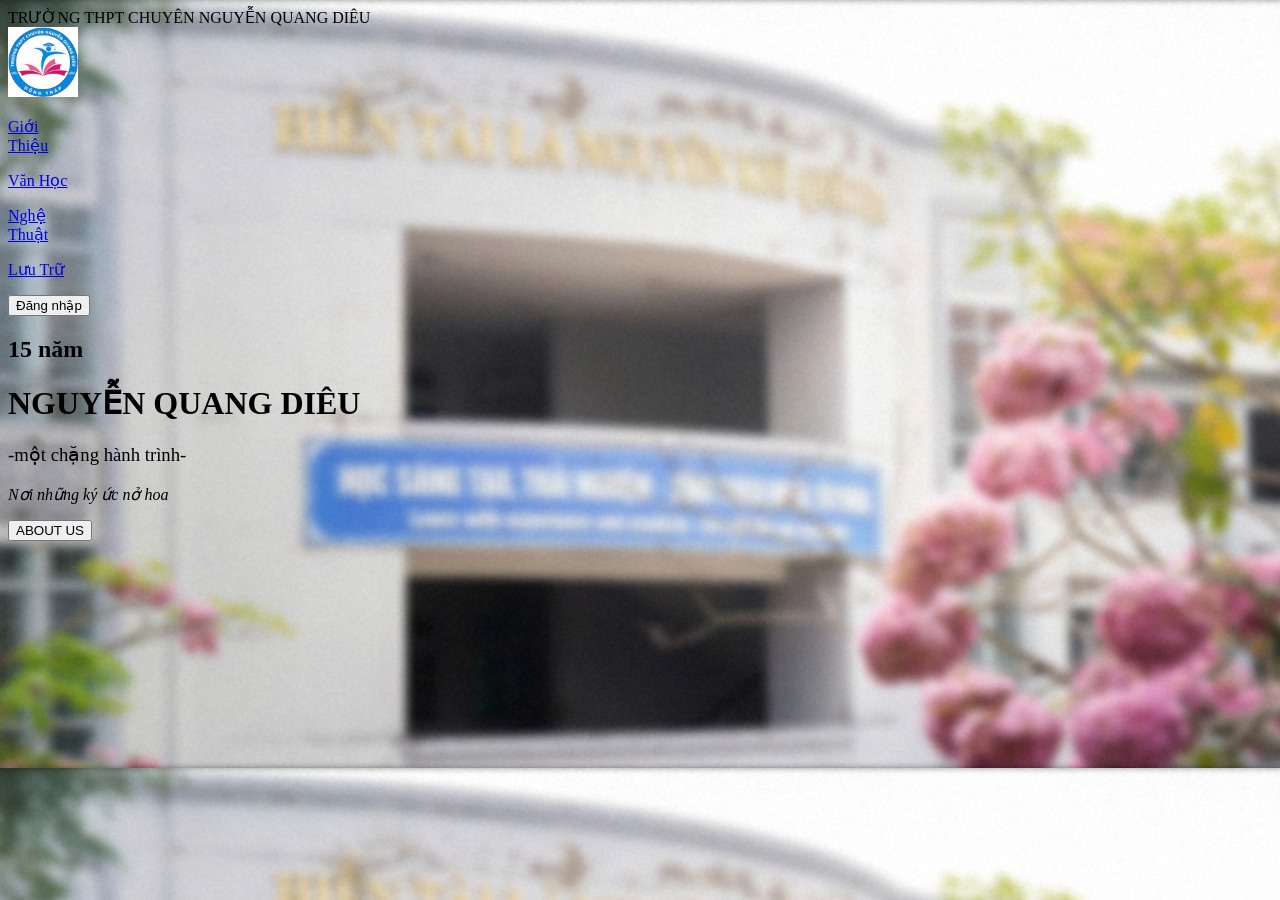
<file: index.html>
<!doctype html>
<html lang="en">
  <head>
    <meta charset="UTF-8" />
    <meta name="viewport" content="width=device-width, initial-scale=1.0" />
    <title>THPT Chuyên Nguyễn Quang Diêu</title>
    <link rel="stylesheet" href="style.css" />
  </head>
  <body background="nqd.jpg">
    <header>
      <div class="css">
        <div>TRƯỜNG THPT CHUYÊN NGUYỄN QUANG DIÊU</div>
        <a href="index.html">
          <img src="logo.jpg" alt="logo" width="70"
        /></a>
      </div>
      <div class="css" style="width: 70px">
        <a href="gioithieu.html">
          <p>Giới Thiệu</p>
        </a>
      </div>
      <div class="css" style="width: 70px">
        <a href="vanhoc.html">
          <p>Văn Học</p>
        </a>
      </div>
      <div class="css" style="width: 80px">
        <a href="nghethuat.html">
          <p>Nghệ Thuật</p>
        </a>
      </div>
      <div class="css" style="width: 70px">
        <a href="luutru.html">
          <p>Lưu Trữ</p>
        </a>
      </div>
      <div class="css" class="js" style="display: block">
        <a href="dangnhap.html">
          <button type="button">Đăng nhập</button>
        </a>
      </div>
    </header>
    <main class="ten">
      <h2 style="width: fit-content">15 năm</h2>
      <h1 style="width: fit-content">NGUYỄN QUANG DIÊU</h1>
      <h3 style="font-weight: normal; width: fit-content">
        -một chặng hành trình-
      </h3>
      <p><i>Nơi những ký ức nở hoa</i></p>
      <a
        href="gioithieu.html"
        style="text-decoration: none; color: inherit"
        class="js"
      >
        <button type="button">ABOUT US</button>
      </a>
    </main>
  </body>
</html>
</file>
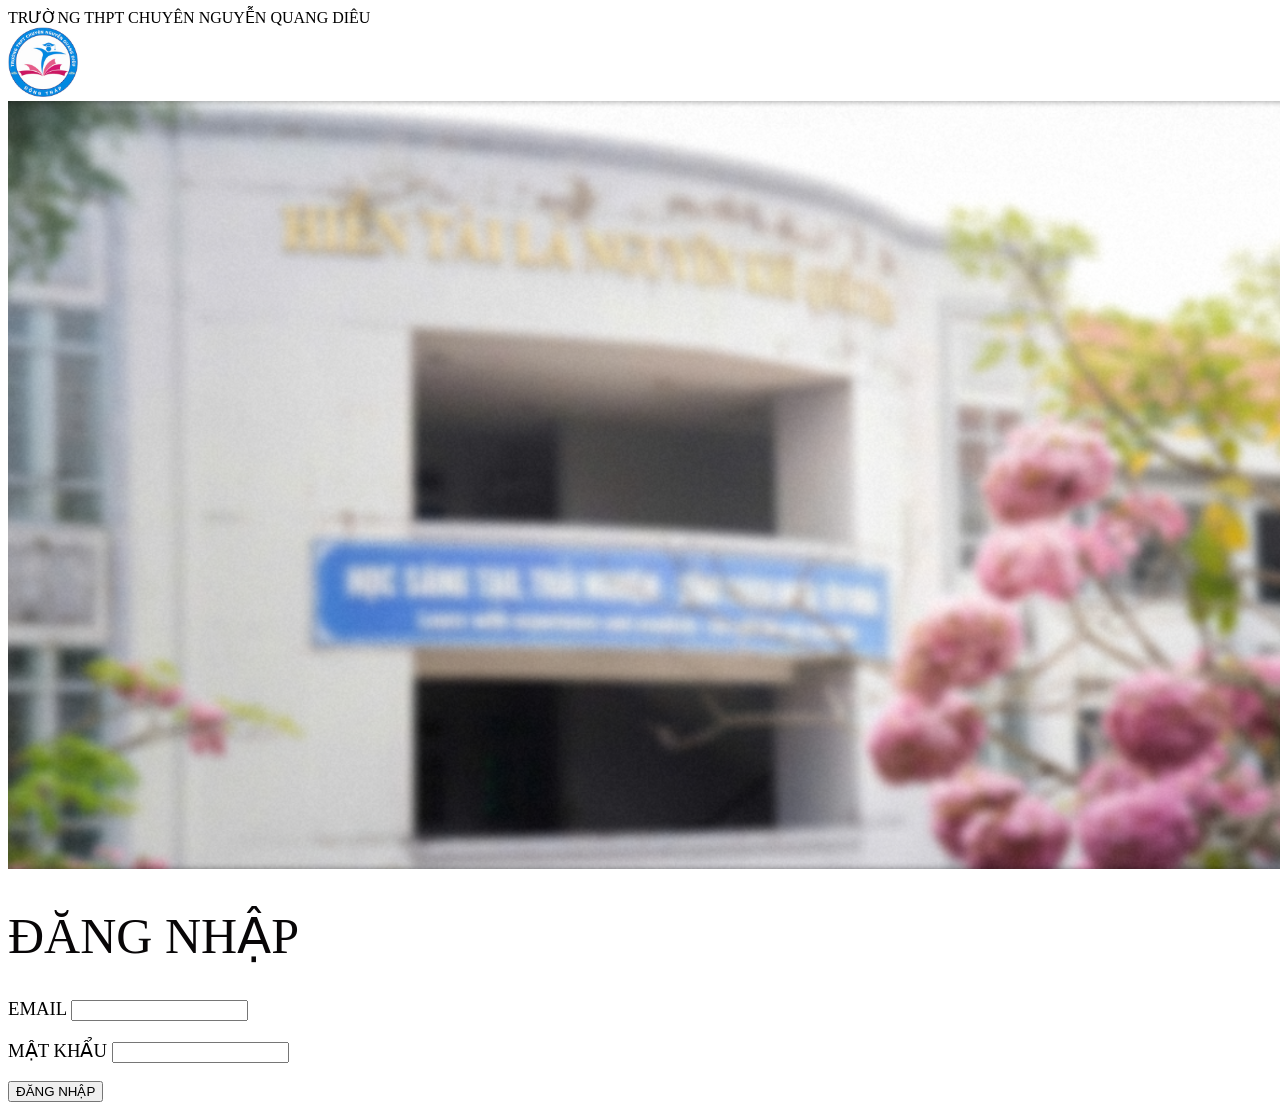
<file: dangnhap.html>
<!doctype html>
<html lang="en">
  <head>
    <meta charset="UTF-8" />
    <meta name="viewport" content="width, initial-scale=1.0" />
    <title>Đăng nhập</title>
  </head>
  <body>
    <header>
      <div>
        <div>TRƯỜNG THPT CHUYÊN NGUYỄN QUANG DIÊU</div>
        <a href="index.html">
          <img
            src="logo.jpg"
            alt="logo"
            width="70"
          />
        </a>
      </div>
    </header>
    <main>
      <div><img src="nqd.jpg" alt="img" /></div>
      <div>
        <h1
          style="
            font-weight: normal;
            color: oklch(12.607% 0.00526 344.95);
            font-size: 50px;
          "
        >
          ĐĂNG NHẬP
        </h1>
        <h3 style="font-weight: normal">
          EMAIL
          <input type="text" placeholder="" />
        </h3>
        <h3 style="font-weight: normal">
          MẬT KHẨU
          <input type="text" placeholder="" />
        </h3>
        <a href="index.html">
          <button type="button">ĐĂNG NHẬP</button>
        </a>
      </div>
    </main>
  </body>
</html>
</file>
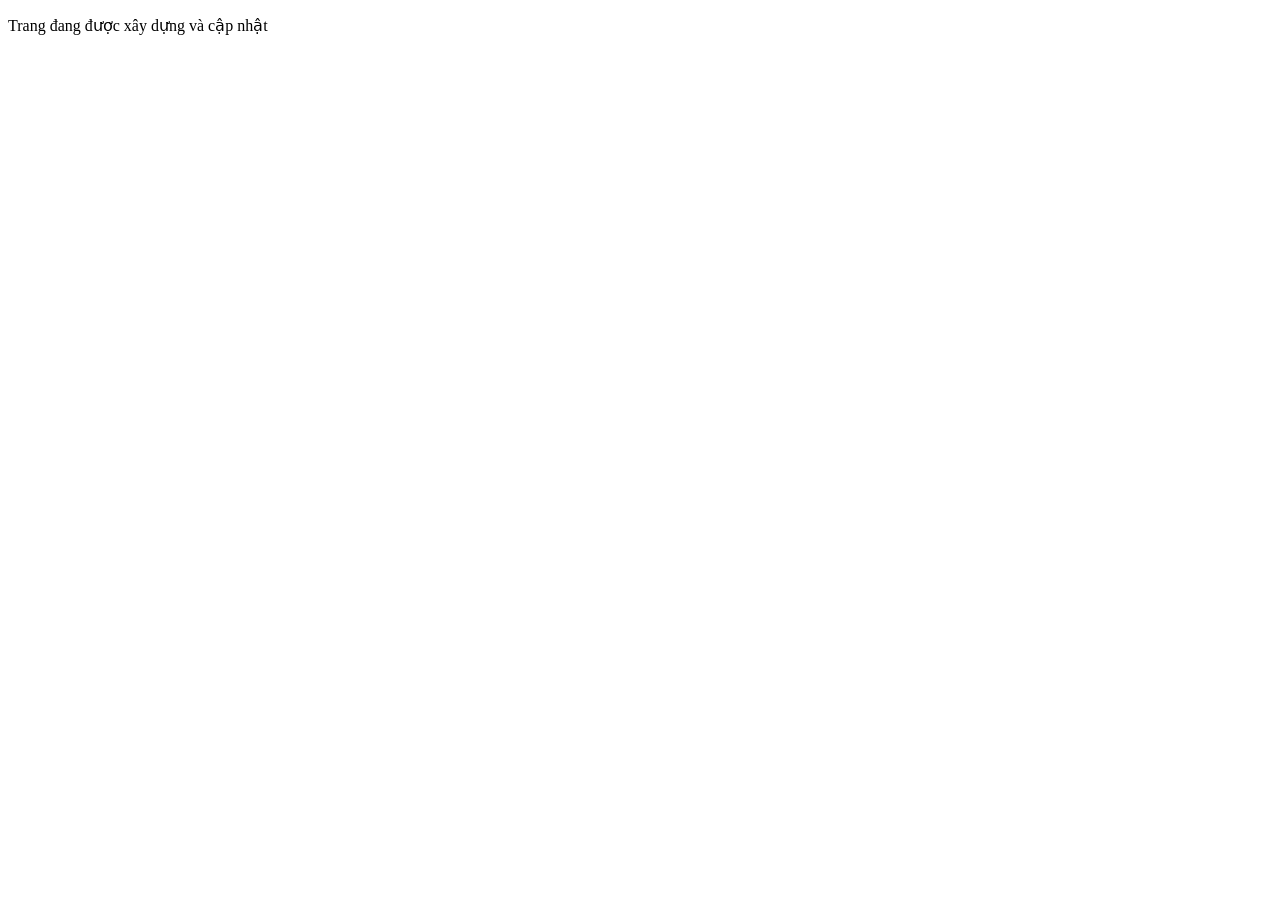
<file: Indevelop.html>
<!DOCTYPE html>
<html lang="vi">
<head>
    <meta charset="UTF-8">
    <meta name="viewport" content="width=device-width, initial-scale=1.0">
    <title>Góc Lưu Trữ</title>
    <link rel="stylesheet" href="style.css">
</head>
<body>
    <p>Trang đang được xây dựng và cập nhật</p>
</body>
</html>
</file>
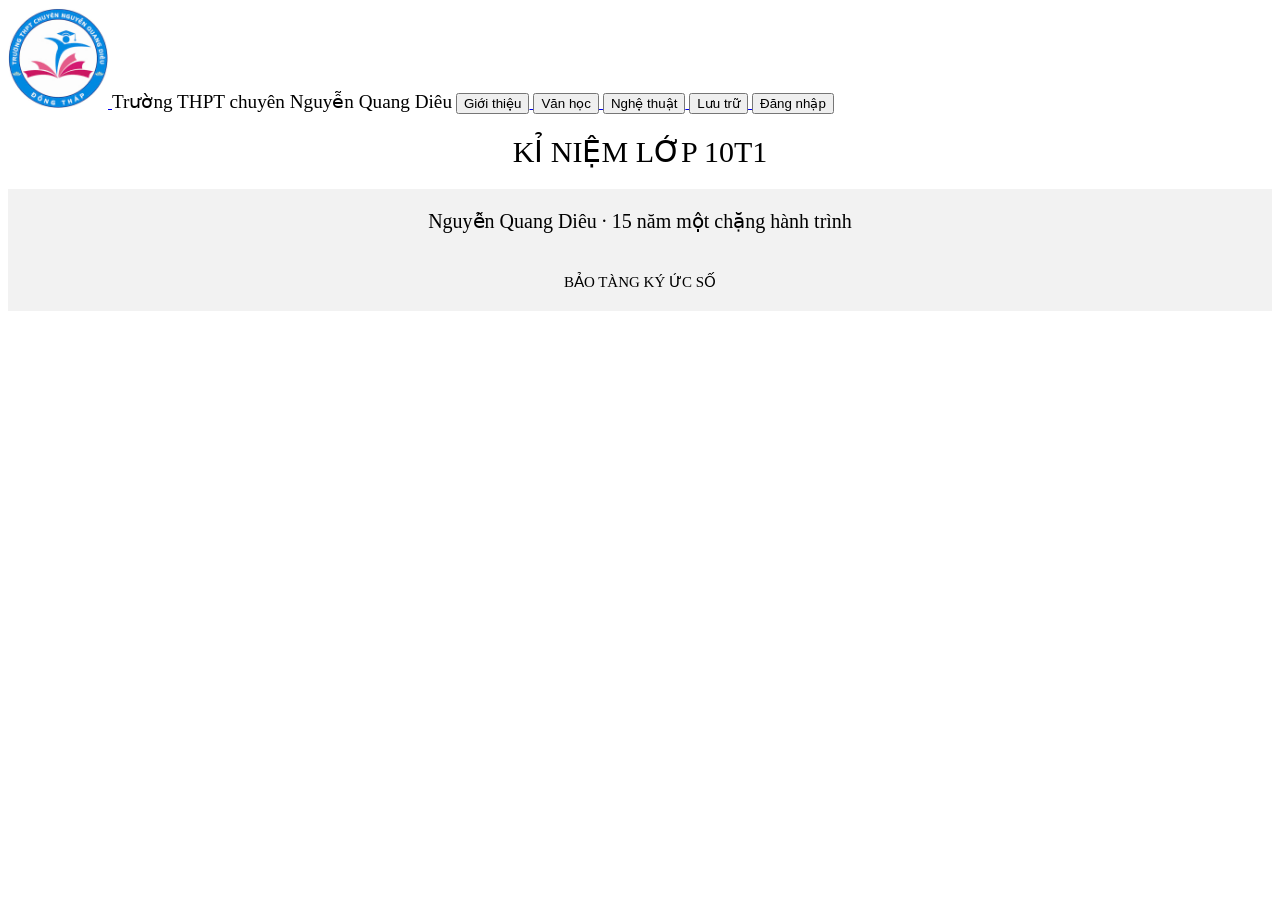
<file: kiniemlop.html>
<!DOCTYPE html>
<html lang="vi">
<head>
    <meta charset="UTF-8">
    <meta name="viewport" content="width=device-width, initial-scale=1.0">
    <title>Góc Nghệ Thuật</title>
    <link rel="stylesheet" href="style.css">
</head>
<body >
    <div id="body">
        <div id="nav">
            <a href="index.html" >
                <img src="logo.jpg" alt="Logo" width="100" width="70">
                <a style="font-size: larger;">Trường THPT chuyên Nguyễn Quang Diêu</a>
            </a>  
            <a href="gioithieu.html">
                <button type="button" class="nav-button">Giới thiệu </button> </a>
            <a href="vanhoc.html">
                <button type="button" class="nav-button">Văn học</button> </a>
            <a href="nghethuat.html">
                <button type="button" class="nav-button">Nghệ thuật</button> </a>
            <a href="luutru.html">
                <button type="button" class="nav-button">Lưu trữ</button> </a>
            <a href="dangnhap.html">
                <button type ="button" class="dangnhap">Đăng nhập</button> </a><br>
            
        </div>
    </div>
    <p style="text-align: center; padding: 20px; background-color: transparent; margin: 0; font-size: 30px;">
        KỈ NIỆM LỚP 10T1
    </p>
</body>
<footer>
    <p style="text-align: center; padding: 20px; background-color: #f2f2f2; margin: 0; font-size: 20px;">
        Nguyễn Quang Diêu · 15 năm một chặng hành trình
    </p>
    <p style="text-align: center; padding: 20px; background-color: #f2f2f2; margin: 0; font-size: 15px;">
        BẢO TÀNG KÝ ỨC SỐ
    </p>    
</footer>
</file>
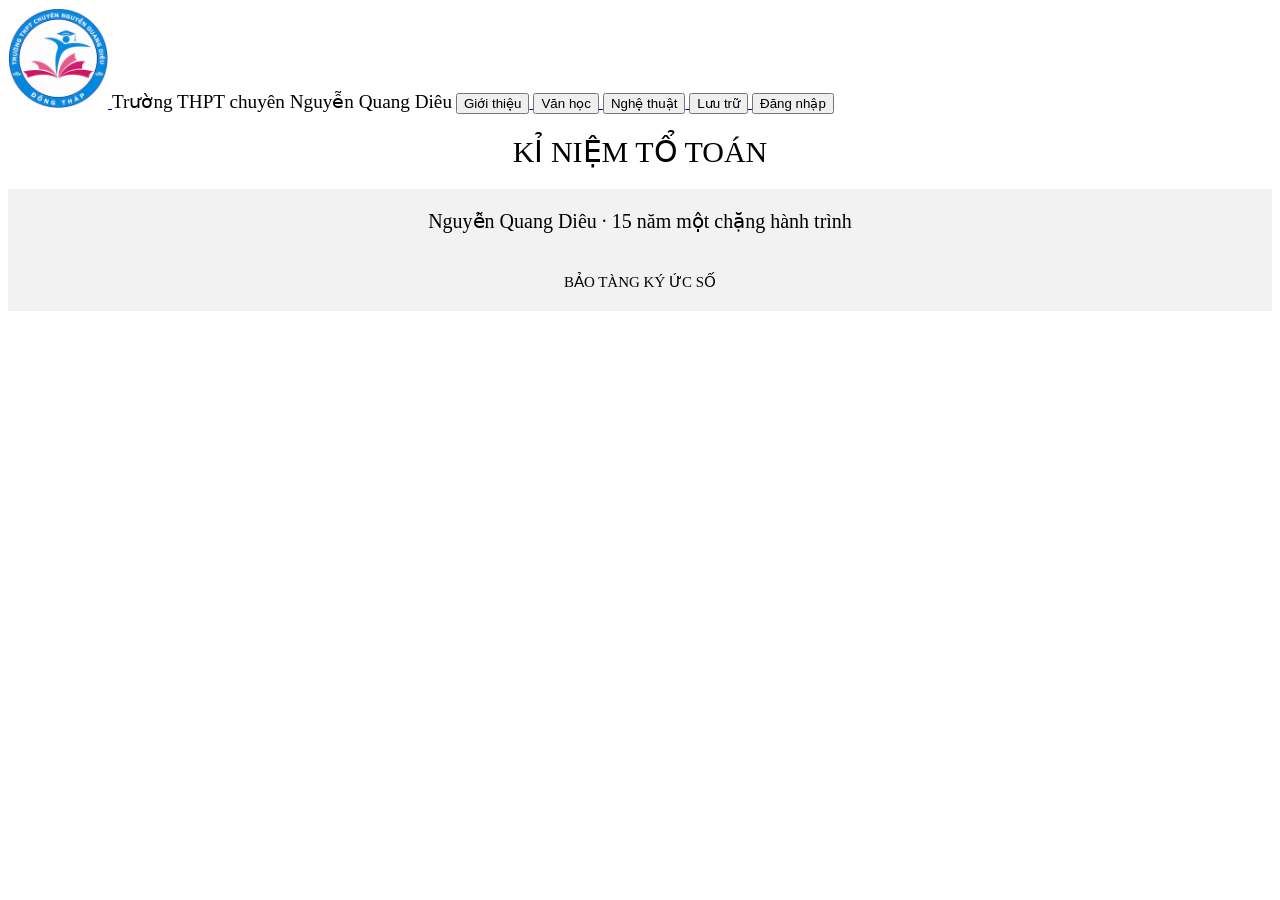
<file: kiniemtotoan.html>
<!DOCTYPE html>
<html lang="vi">
<head>
    <meta charset="UTF-8">
    <meta name="viewport" content="width=device-width, initial-scale=1.0">
    <title>Góc Nghệ Thuật</title>
    <link rel="stylesheet" href="style.css">
</head>
<body >
    <div id="body">
        <div id="nav">
            <a href="index.html" >
                <img src="logo.jpg" alt="Logo" width="100" width="70">
                <a style="font-size: larger;">Trường THPT chuyên Nguyễn Quang Diêu</a>
            </a>  
            <a href="gioithieu.html">
                <button type="button" class="nav-button">Giới thiệu </button> </a>
            <a href="vanhoc.html">
                <button type="button" class="nav-button">Văn học</button> </a>
            <a href="nghethuat.html">
                <button type="button" class="nav-button">Nghệ thuật</button> </a>
            <a href="luutru.html">
                <button type="button" class="nav-button">Lưu trữ</button> </a>
            <a href="dangnhap.html">
                <button type ="button" class="dangnhap">Đăng nhập</button> </a><br>
            
        </div>
    </div>
    <p style="text-align: center; padding: 20px; background-color: transparent; margin: 0; font-size: 30px;">
        KỈ NIỆM TỔ TOÁN
    </p>
</body>
<footer>
    <p style="text-align: center; padding: 20px; background-color: #f2f2f2; margin: 0; font-size: 20px;">
        Nguyễn Quang Diêu · 15 năm một chặng hành trình
    </p>
    <p style="text-align: center; padding: 20px; background-color: #f2f2f2; margin: 0; font-size: 15px;">
        BẢO TÀNG KÝ ỨC SỐ
    </p>    
</footer>
</file>
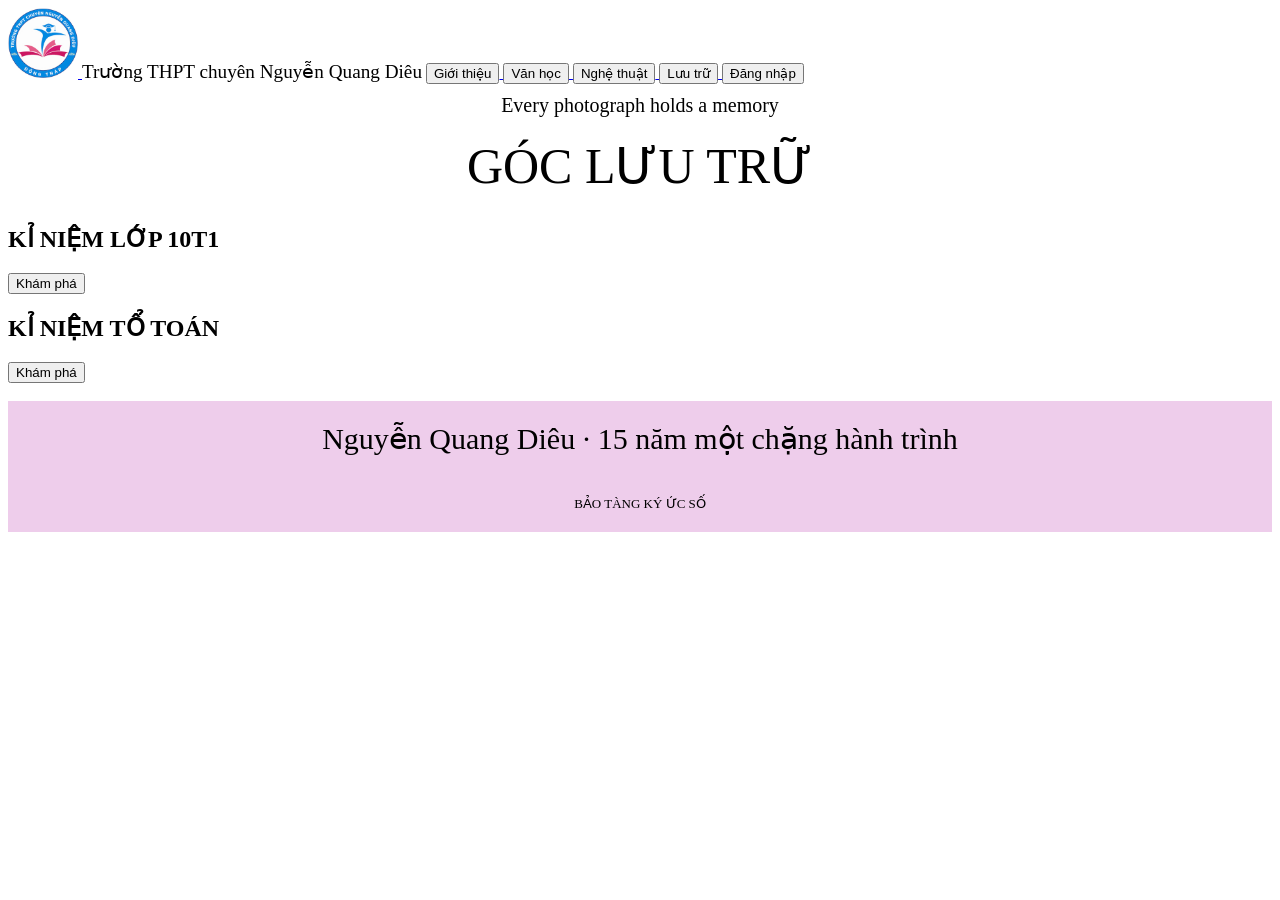
<file: luutru.html>
<!DOCTYPE html>
<html lang="vi">
<head>
    <meta charset="UTF-8">
    <meta name="viewport" content="width=device-width, initial-scale=1.0">
    <title>Góc Lưu Trữ</title>
    <link rel="stylesheet" href="style.css">
</head>
<body>
    <div id="body">
        <div id="nav">
            <a href="index.html" >
                <img src="logo.jpg" alt="Logo" width="70" height="70">
                <a style="font-size: larger;">Trường THPT chuyên Nguyễn Quang Diêu</a>
            </a>  
            <a href="gioithieu.html">
                <button type="button" class="nav-button">Giới thiệu </button> </a>
            <a href="vanhoc.html">
                <button type="button" class="nav-button">Văn học</button> </a>
            <a href="nghethuat.html">
                <button type="button" class="nav-button">Nghệ thuật</button> </a>
            <a href="luutru.html">
                <button type="button" class="nav-button">Lưu trữ</button> </a>
            <a href="dangnhap.html">
                <button type ="button" class="dangnhap">Đăng nhập</button> </a>
        </div>
    </div>
    <p style="text-align: center; font-size: 20px; padding: 10px; margin: 0;font-size: italic;">
        Every photograph holds a memory</p>
    <p style="text-align: center; font-size: 50px; padding: 10px; margin: 0;font-size: italic;">
        GÓC LƯU TRỮ</p>
        <div id = "nav" class="cards-container">
          <!-- KHUNG 1: KỈ NIỆM LỚP 10T1 -->
          <div class="note-card" onclick="window.location.href='#lop-10t1'">
            <h2 class="note-title">KỈ NIỆM LỚP 10T1</h2>
            <a href="kiniemlop.html">
              <button class="btn-explore" onclick="event.stopPropagation(); window.location.href='#kham-pha-10t1'">
                Khám phá
              </button>
            </a>
          </div>

          <!-- KHUNG 2: KỈ NIỆM TỔ TOÁN -->
          <div class="note-card" onclick="window.location.href='#to-toan'">
            <h2 class="note-title">KỈ NIỆM TỔ TOÁN</h2>
            <a href="kiniemtotoan.html">
              <button class="btn-explore" onclick="event.stopPropagation(); window.location.href='#kham-pha-to-toan'">
               Khám phá
              </button>
            </a>
          </div>

        </div>
</body>
<footer>
    <br>
    <p style="text-align: center; padding: 20px; background-color: #eecdeb; margin: 0; font-size: 30px;">
        Nguyễn Quang Diêu · 15 năm một chặng hành trình
    </p>
    <p style="text-align: center; padding: 20px; background-color: #eecdeb; margin: 0; font-size: 13px;">
        BẢO TÀNG KÝ ỨC SỐ
    </p>
</footer>
</file>
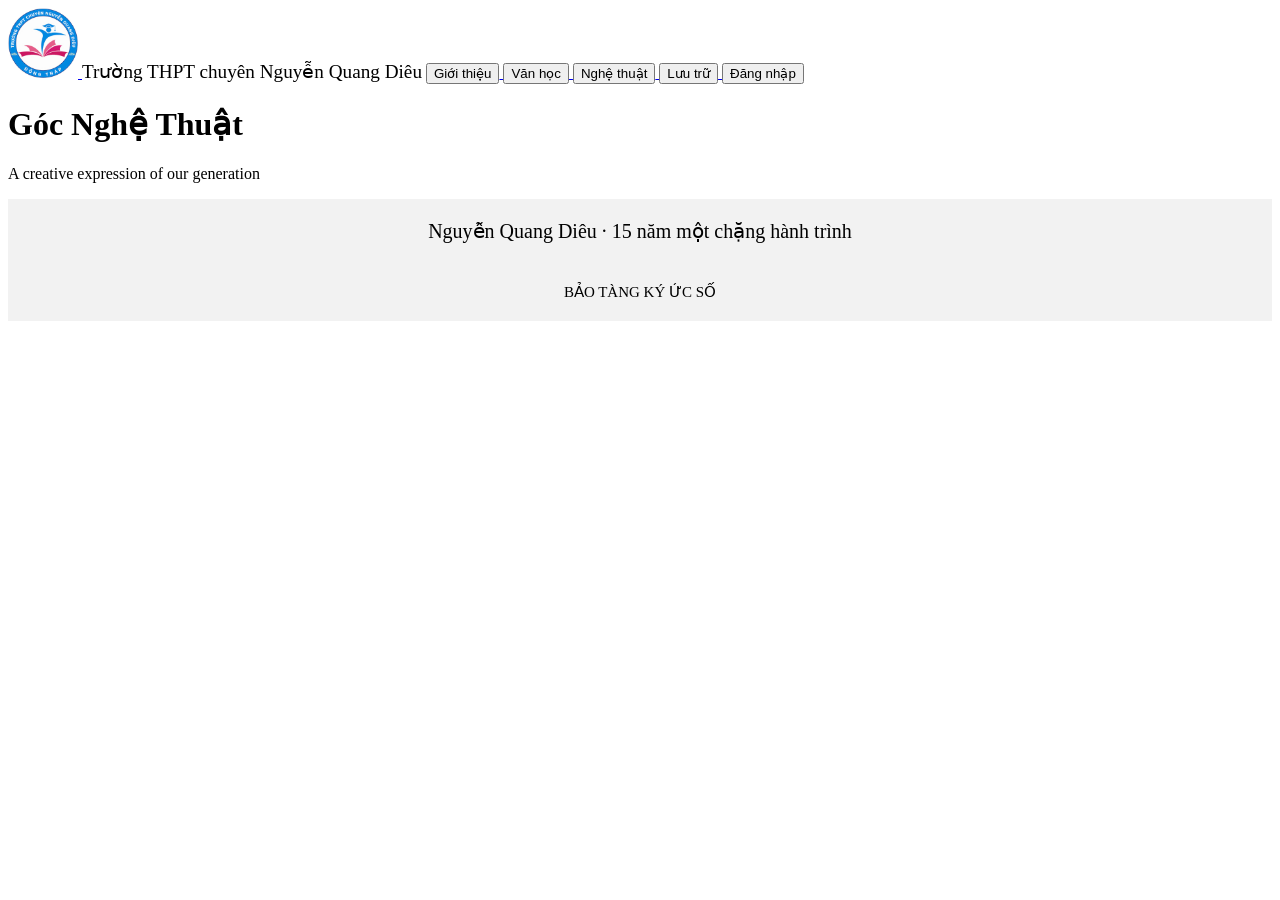
<file: nghethuat.html>
<!DOCTYPE html>
<html lang="vi">
<head>
    <meta charset="UTF-8">
    <meta name="viewport" content="width=device-width, initial-scale=1.0">
    <title>Góc Nghệ Thuật</title>
    <link rel="stylesheet" href="style.css">
</head>
<body >
    <div id="body">
        <div id="nav">
            <a href="index.html" >
                <img src="logo.jpg" alt="Logo" width="70" height="70">
                <a style="font-size: larger;">Trường THPT chuyên Nguyễn Quang Diêu</a>
            </a>  
            <a href="gioithieu.html">
                <button type="button" class="nav-button">Giới thiệu </button> </a>
            <a href="vanhoc.html">
                <button type="button" class="nav-button">Văn học</button> </a>
            <a href="nghethuat.html">
                <button type="button" class="nav-button">Nghệ thuật</button> </a>
            <a href="luutru.html">
                <button type="button" class="nav-button">Lưu trữ</button> </a>
            <a href="dangnhap.html">
                <button type ="button" class="dangnhap">Đăng nhập</button> </a>
        </div>
    </div>
    <div>   
         <h1>Góc Nghệ Thuật</h1>
         <p>A creative expression of our generation</p>
    </div>
</body>
<footer>
    <p style="text-align: center; padding: 20px; background-color: #f2f2f2; margin: 0; font-size: 20px;">
        Nguyễn Quang Diêu · 15 năm một chặng hành trình
    </p>
    <p style="text-align: center; padding: 20px; background-color: #f2f2f2; margin: 0; font-size: 15px;">
        BẢO TÀNG KÝ ỨC SỐ
    </p>    
</footer>
</html>
</file>
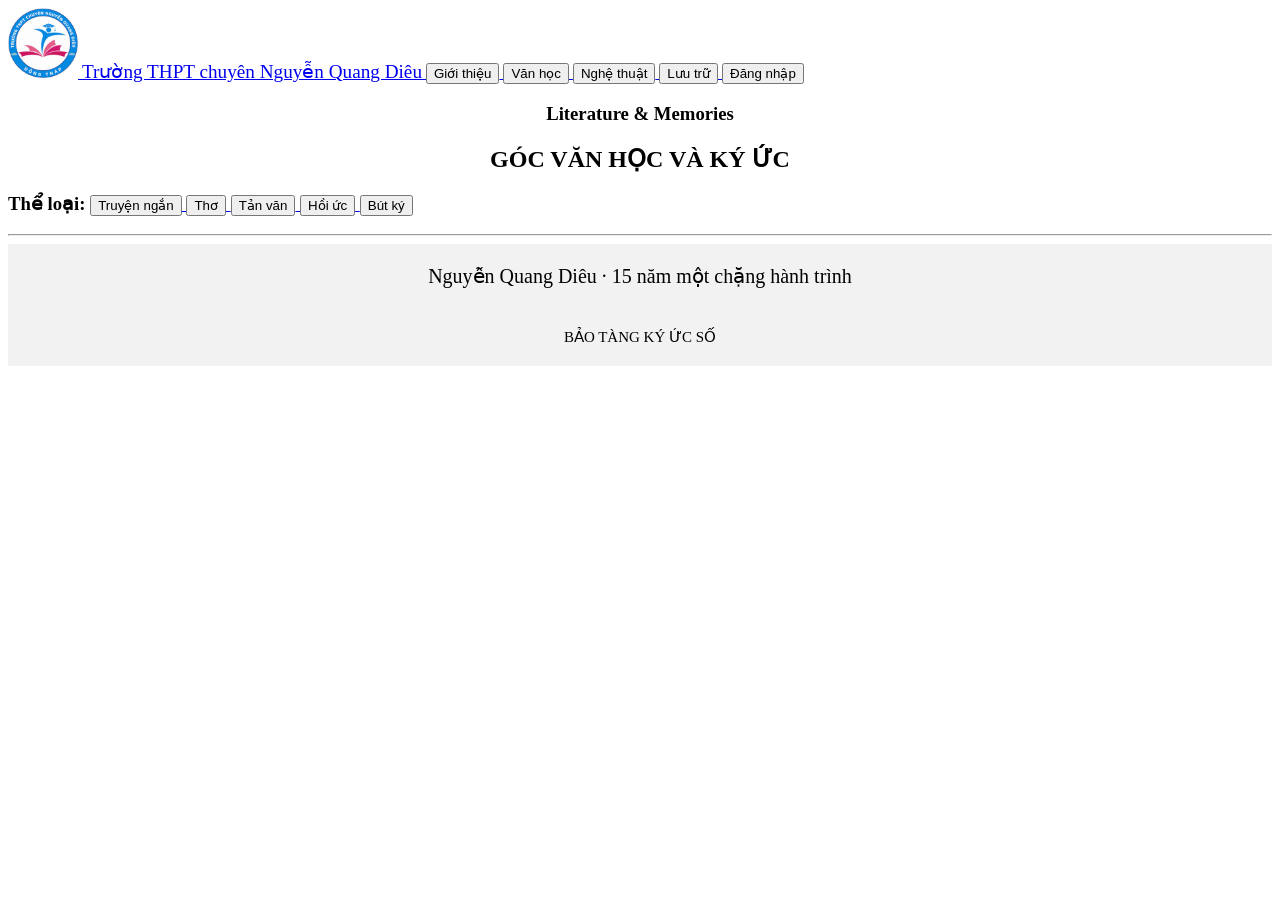
<file: vanhoc.html>
<!DOCTYPE html>
<html lang="vi">
<head>
    <meta charset="UTF-8">
    <meta name="viewport" content="width=device-width, initial-scale=1.0">
    <title>Góc Văn Học</title>
    <link rel="stylesheet" href="style.css">
</head>
<body>
    <div class="page-wrapper">
        <nav class="nav-bar" style="text-align: justify;">
            <a href="index.html" class="brand-link">
                <img src="logo.jpg" alt="Logo" width="70">
                <span style="font-size: larger;">Trường THPT chuyên Nguyễn Quang Diêu</span>
            </a>

            <a href="gioithieu.html">
                <button type="button" class="nav-button">Giới thiệu</button>
            </a>

            <a href="vanhoc.html">
                <button type="button" class="nav-button">Văn học</button>
            </a>

            <a href="nghethuat.html">
                <button type="button" class="nav-button">Nghệ thuật</button>
            </a>

            <a href="luutru.html">
                <button type="button" class="nav-button">Lưu trữ</button>
            </a>

            <a href="dangnhap.html">
                <button type="button" class="dangnhap">Đăng nhập</button>
            </a>
        </nav>

        <section class="page-title-section" style="text-align: center;">
            <h3>Literature &amp; Memories</h3>
            <h1>GÓC VĂN HỌC VÀ KÝ ỨC</h1>
        </section>
    </div>

    <div class="page-wrapper">
        <div class="category-bar" style="text-align: justify;">
            <h3>Thể loại:
                <a href="Indevelop.html">
                    <button type="button" class="button">Truyện ngắn</button>
                </a>

                <a href="Indevelop.html">
                    <button type="button" class="button">Thơ</button>
                </a>

                <a href="Indevelop.html">
                    <button type="button" class="button">Tản văn</button>
                </a>

                <a href="Indevelop.html">
                    <button type="button" class="button">Hồi ức</button>
                </a>

                <a href="Indevelop.html">
                    <button type="button" class="button">Bút ký</button>
                </a>
            </h3>
        </div>
    </div>

    <hr>
    <footer>
        <p style="text-align: center; padding: 20px; background-color: #f2f2f2; margin: 0; font-size: 20px;">
            Nguyễn Quang Diêu · 15 năm một chặng hành trình
        </p>
        <p style="text-align: center; padding: 20px; background-color: #f2f2f2; margin: 0; font-size: 15px;">
            BẢO TÀNG KÝ ỨC SỐ
        </p>
    </footer>
</body>
</html>
</file>
<file: style.css>
.memory-card {
  position: relative;
  height: 420px;
  border-radius: 50px;
  overflow: hidden;
  box-shadow: 0 10px 25px rgba(0, 0, 0, 0.1);
  display: flex;
  flex-direction: column;
  justify-content: flex-end;
  padding: 160px;
  text-align: left;
  color: #fff;
  text-decoration: none; /* Bỏ gạch chân của thẻ a */
  transition: all 0.4s cubic-bezier(0.165, 0.84, 0.44, 1);
}

.memory-card::before {
  content: "";
  position: absolute;
  top: 0;
  left: 0;
  width: 100%;
  height: 100%;
  background: linear-gradient(
    to top,
    rgba(0, 0, 0, 0.75) 0%,
    rgba(0, 0, 0, 0.1) 60%
  );
  z-index: 1;
}

.memory-card img {
  position: absolute;
  top: 0;
  left: 0;
  width: 100%;
  height: 100%;
  object-fit: cover;
  transition: transform 0.5s ease;
}

.memory-card:hover img {
  transform: scale(1.05); /* Phóng to nhẹ ảnh khi hover */
}
</file>
